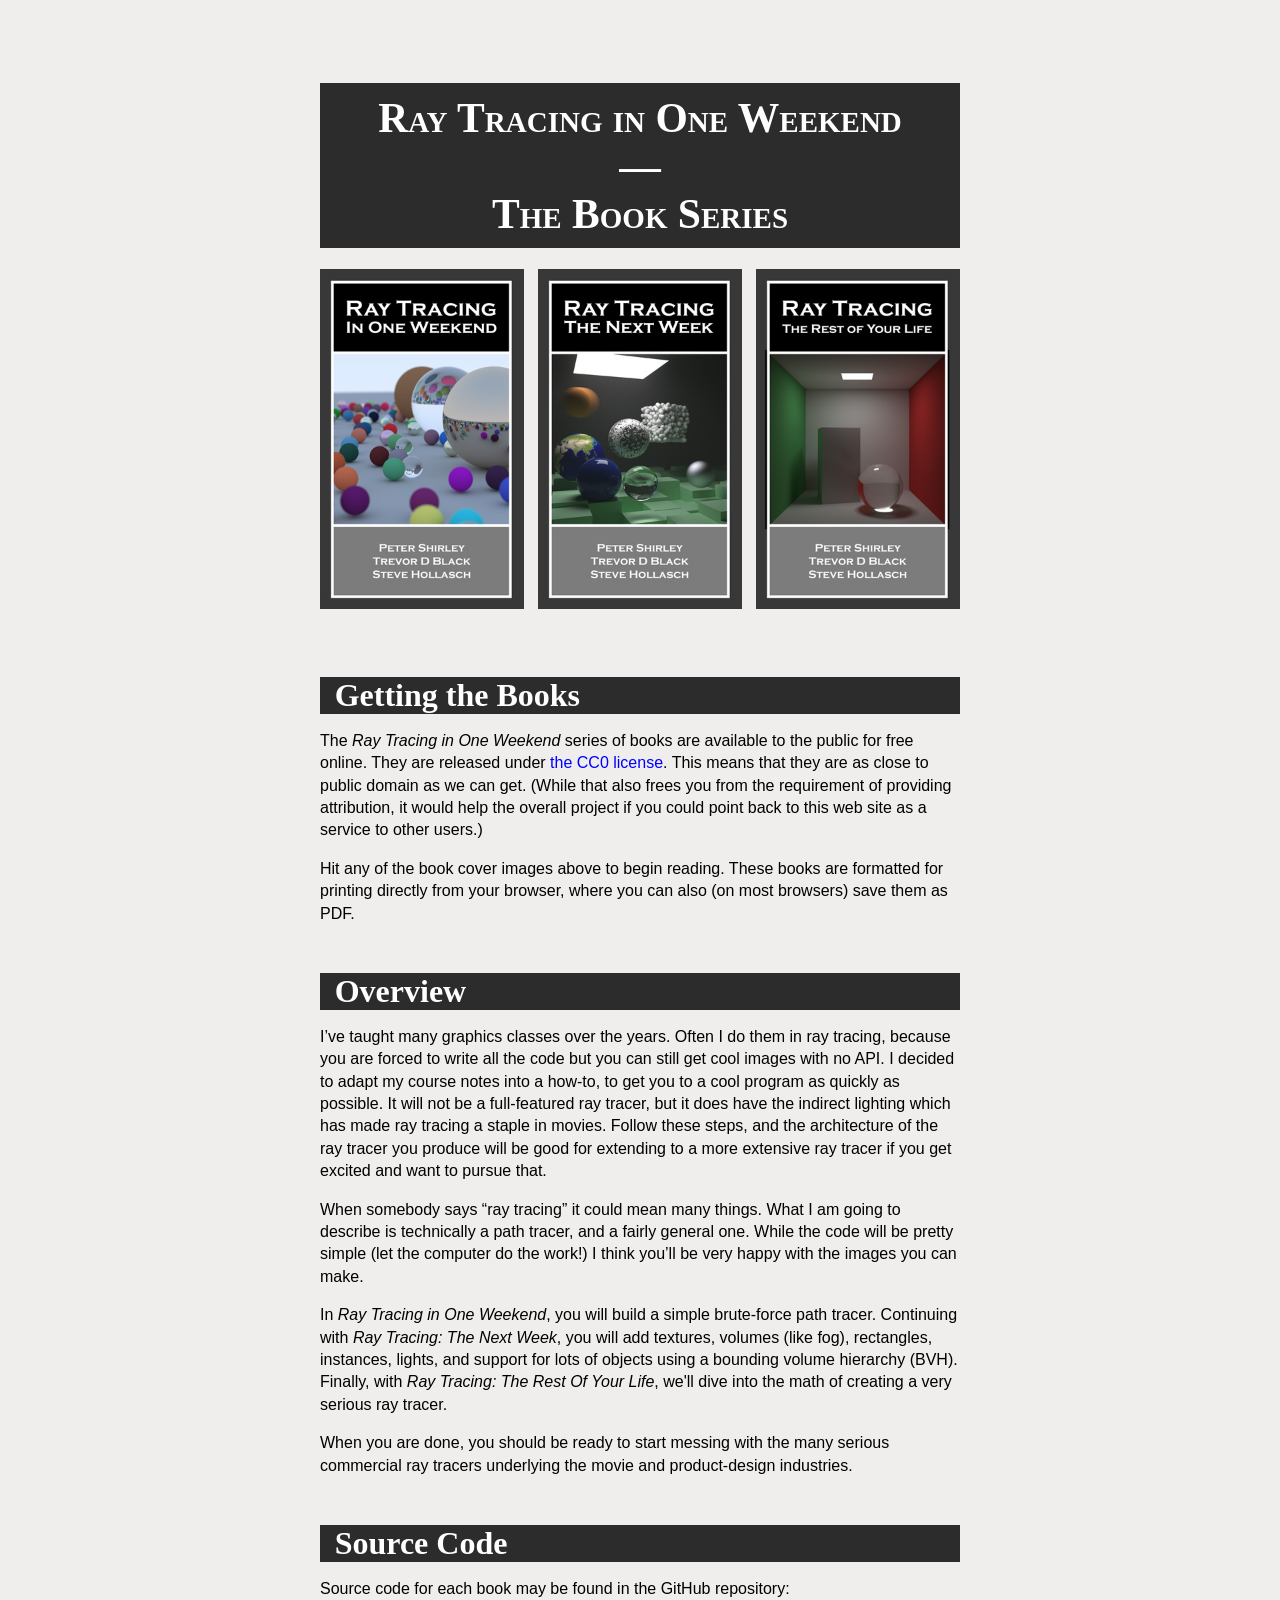
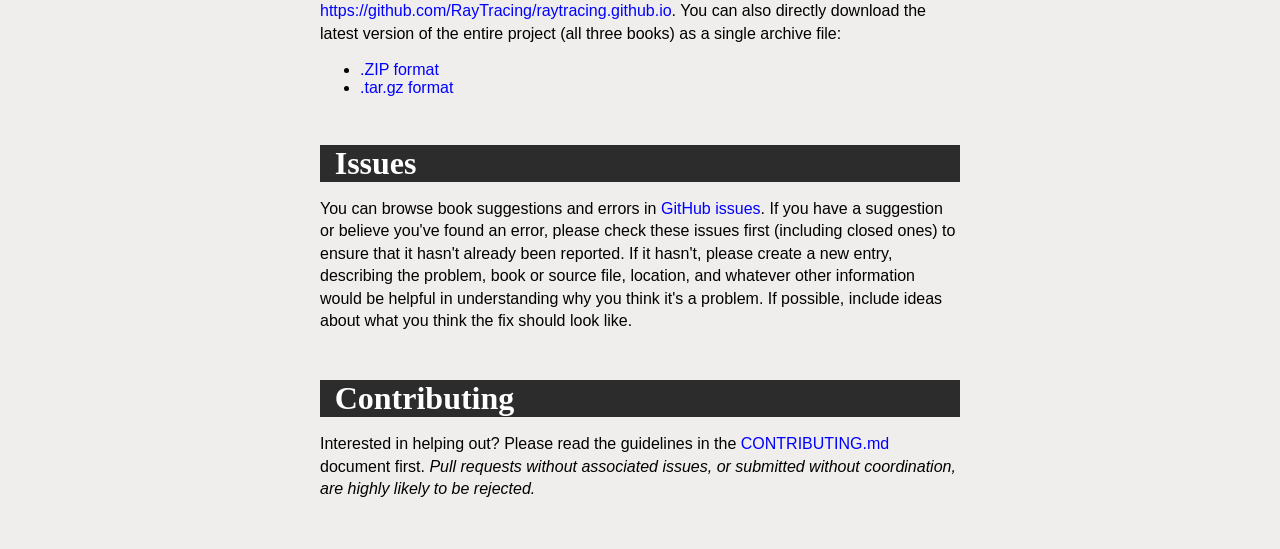
<file: Systemnahes Programmieren/Übungsblatt 1/index.html>
<!DOCTYPE html>
<meta charset="utf-8">
<title>Ray Tracing in One Weekend Series</title>
<link rel='stylesheet' href='style/website.css'>
<link rel="icon" type="image/png" href="favicon.png">


<div class="content">

  <h1 class="title">Ray Tracing in One Weekend<br>—<br>The Book Series</h1>

  <div class='books'>
    <a href='books/RayTracingInOneWeekend.html'>
      <img src='images/cover/CoverRTW1-small.jpg' width='204' height='340' alt='Ray Tracing in One Weekend'>
    </a>

    <a href='books/RayTracingTheNextWeek.html'>
      <img src='images/cover/CoverRTW2-small.jpg' width='204' height='340' alt='Ray Tracing: The Next Week'>
    </a>

    <a href='books/RayTracingTheRestOfYourLife.html'>
      <img src='images/cover/CoverRTW3-small.jpg' width='204' height='340' alt='Ray Tracing: The Rest Of Your Life'>
    </a>
  </div>


  <h1 id='books'>Getting the Books</h1>

  <p>The <cite>Ray Tracing in One Weekend</cite> series of books are available to the public for free online. They are
  released under <a href="https://github.com/RayTracing/raytracing.github.io/blob/release/COPYING.txt">the CC0
  license</a>. This means that they are as close to public domain as we can get. (While that also frees you from the
  requirement of providing attribution, it would help the overall project if you could point back to this web site as a
  service to other users.)
  
  <p>Hit any of the book cover images above to begin reading. These books are formatted for printing directly from your
  browser, where you can also (on most browsers) save them as PDF.
  

  <h1 id='overview'>Overview</h1>

  <p>I’ve taught many graphics classes over the years. Often I do them in ray tracing, because you are forced to write
  all the code but you can still get cool images with no API. I decided to adapt my course notes into a how-to, to get
  you to a cool program as quickly as possible. It will not be a full-featured ray tracer, but it does have the indirect
  lighting which has made ray tracing a staple in movies. Follow these steps, and the architecture of the ray tracer you
  produce will be good for extending to a more extensive ray tracer if you get excited and want to pursue that.

  <p>When somebody says “ray tracing” it could mean many things. What I am going to describe is technically a path
  tracer, and a fairly general one. While the code will be pretty simple (let the computer do the work!) I think you’ll
  be very happy with the images you can make.

  <p>In <cite>Ray Tracing in One Weekend</cite>, you will build a simple brute-force path tracer. Continuing with
  <cite>Ray Tracing: The Next Week</cite>, you will add textures, volumes (like fog), rectangles, instances, lights, and
  support for lots of objects using a bounding volume hierarchy (BVH). Finally, with <cite>Ray Tracing: The Rest Of Your
  Life</cite>, we'll dive into the math of creating a very serious ray tracer.
  
  <p>When you are done, you should be ready to start messing with the many serious commercial ray tracers underlying the
  movie and product-design industries.

  
  <h1 id='source'>Source Code</h1>

  <p>Source code for each book may be found in the GitHub repository:
  <a href="https://github.com/RayTracing/raytracing.github.io">https://github.com/RayTracing/raytracing.github.io</a>.
  You can also directly download the latest version of the entire project (all three books) as a single archive file:
  <ul>
    <li><a href="https://github.com/RayTracing/raytracing.github.io/archive/release.zip">.ZIP format</a>
    <li><a href="https://github.com/RayTracing/raytracing.github.io/archive/release.tar.gz">.tar.gz format</a>
  </ul>


  <h1 id='issues'>Issues</h1>

  <p>You can browse book suggestions and errors in
  <a href="https://github.com/RayTracing/raytracing.github.io/issues">GitHub issues</a>. If you have a suggestion or
  believe you've found an error, please check these issues first (including closed ones) to ensure that it hasn't
  already been reported. If it hasn't, please create a new entry, describing the problem, book or source file, location,
  and whatever other information would be helpful in understanding why you think it's a problem. If possible, include
  ideas about what you think the fix should look like.
  

  <h1 id='contributing'>Contributing</h1>
  <p>Interested in helping out? Please read the guidelines in the
  <a href="https://github.com/RayTracing/raytracing.github.io/blob/release/CONTRIBUTING.md">CONTRIBUTING.md</a> document
  first. <em>Pull requests without associated issues, or submitted without coordination, are highly likely to be
  rejected.</em>

</div>
</file>
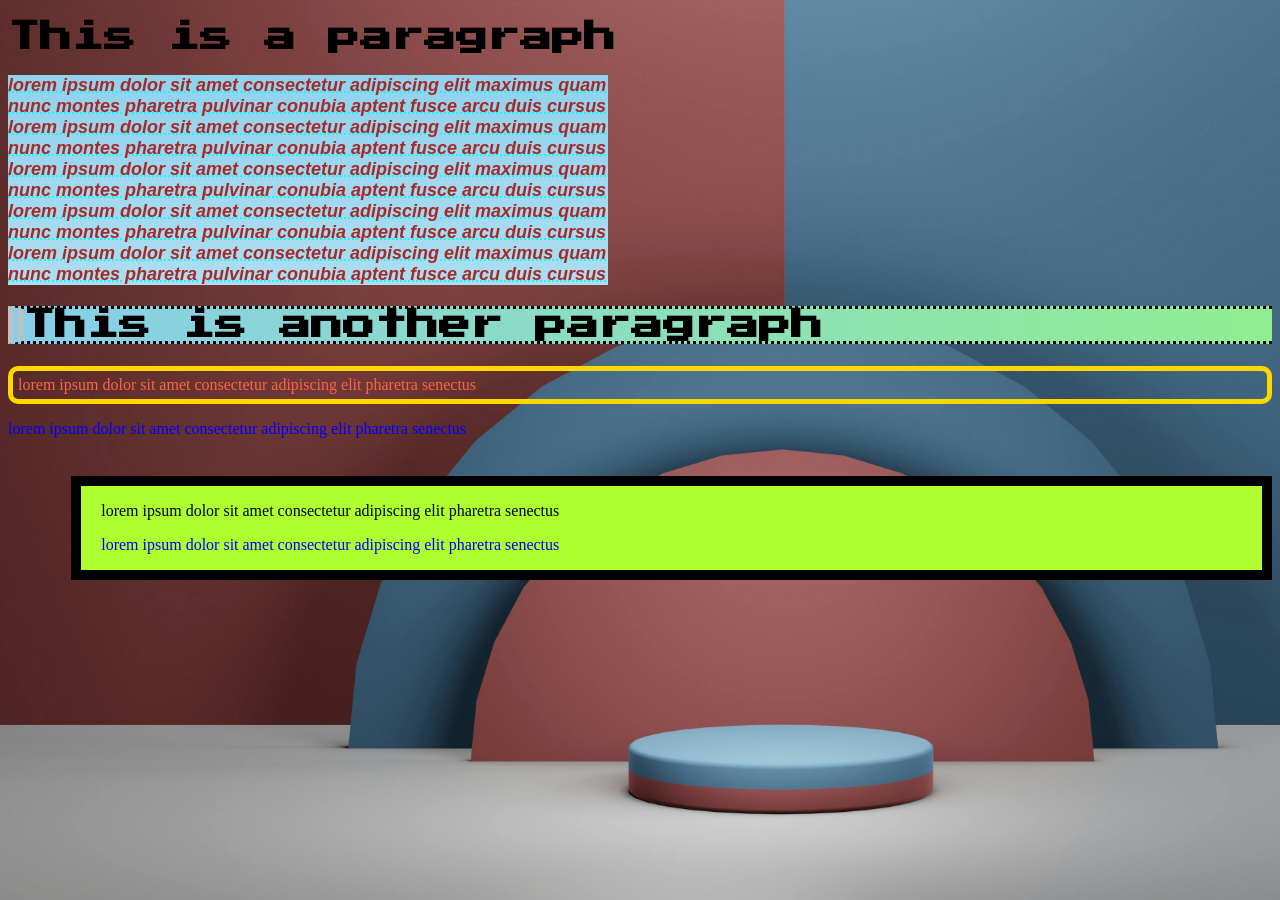
<file: Verteilte Systeme/CSS/index.html>
<!DOCTYPE html>
<html>
<head>
  <title>Learning CSS</title>
  <meta http-equiv="refresh" content="15">
  <!-- Internal Method -->
  <!--
  <style>
    body{
      background-color:black;
      color: white;
    }
    h1{
      color:green;
    }
    p{
      background-color:grey;
      color:yellow;
    }
  </style>
  -->
  
  <link rel="stylesheet" href="style.css">
  <link href="https://fonts.googleapis.com/css2?family=Press+Start+2P&display=swap" rel="stylesheet">
</head>

<body>

  <h1>This is a paragraph</h1>
  
  <p id="p0">lorem ipsum dolor sit amet consectetur adipiscing elit maximus quam nunc montes pharetra pulvinar conubia aptent fusce arcu duis cursus lorem ipsum dolor sit amet consectetur adipiscing elit maximus quam nunc montes pharetra pulvinar conubia aptent fusce arcu duis cursus lorem ipsum dolor sit amet consectetur adipiscing elit maximus quam nunc montes pharetra pulvinar conubia aptent fusce arcu duis cursus lorem ipsum dolor sit amet consectetur adipiscing elit maximus quam nunc montes pharetra pulvinar conubia aptent fusce arcu duis cursus lorem ipsum dolor sit amet consectetur adipiscing elit maximus quam nunc montes pharetra pulvinar conubia aptent fusce arcu duis cursus</p>
  
  <h1 id="h1">This is another paragraph</h1>
  <p id="p1" class="odd">lorem ipsum dolor sit amet consectetur adipiscing elit pharetra senectus</p>
  <p class="even">lorem ipsum dolor sit amet consectetur adipiscing elit pharetra senectus</p>
  
  <div id="box1">
    <p class="odd">lorem ipsum dolor sit amet consectetur adipiscing elit pharetra senectus</p>
    <p class="even">lorem ipsum dolor sit amet consectetur adipiscing elit pharetra senectus</p>
  </div>
</body>
</html>
</file>
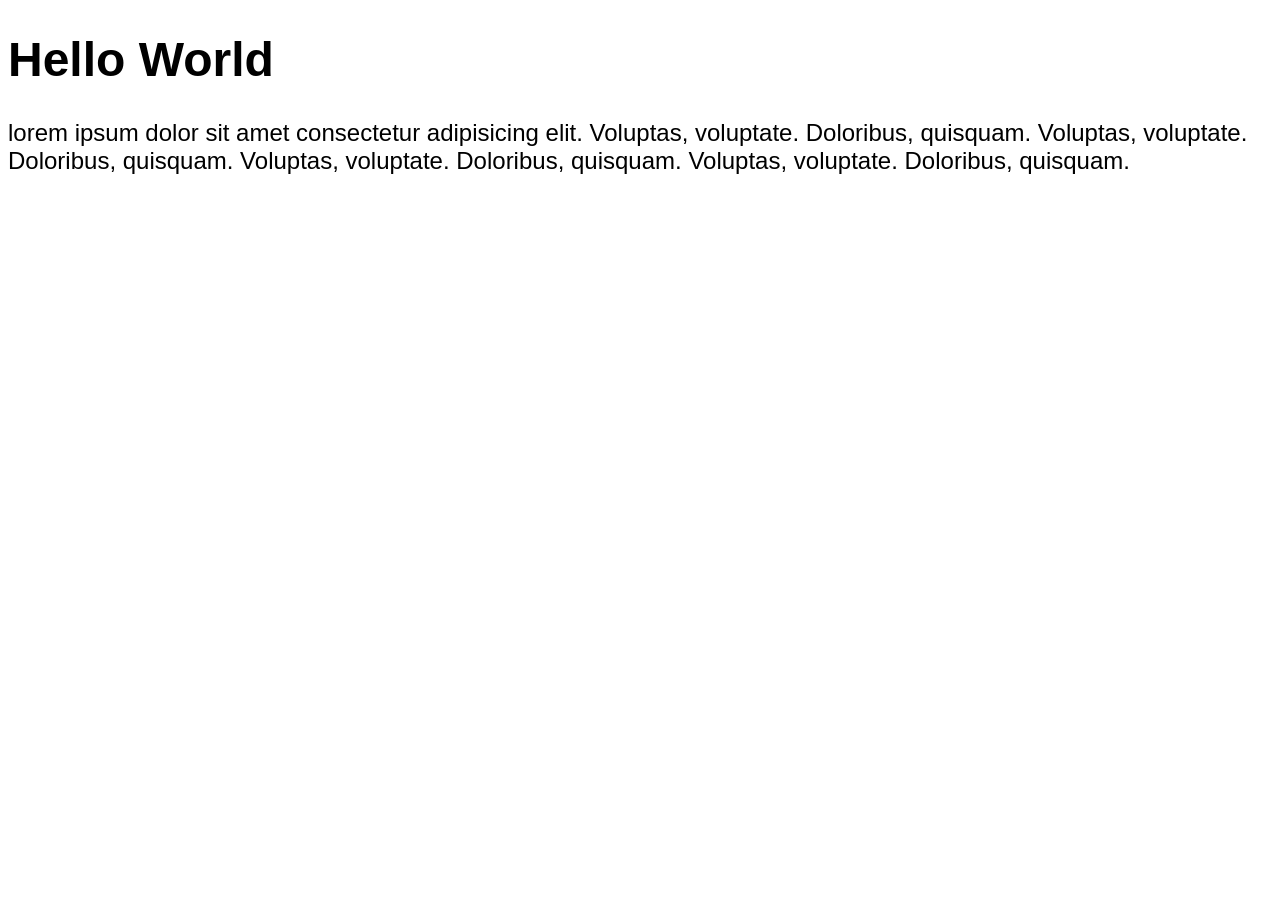
<file: Verteilte Systeme/JavaScript/Calculater/index.html>
<!DOCTYPE html>
<html lang="en">
<head>
    <meta charset="UTF-8">
    <meta name="viewport" content="width=device-width, initial-scale=1.0">
    <title>Calculater</title>
    <link rel="stylesheet" href="style.css">
</head>
<body>
    <h1 id="calculator">Calculater</h1>
    <p>
        lorem ipsum dolor sit amet consectetur adipisicing elit. Voluptas, voluptate. Doloribus, quisquam. Voluptas, voluptate. Doloribus, quisquam. Voluptas, voluptate. Doloribus, quisquam. Voluptas, voluptate. Doloribus, quisquam.
    </p>


    <script src="index.js"> </script>
</body>
</html>
</file>
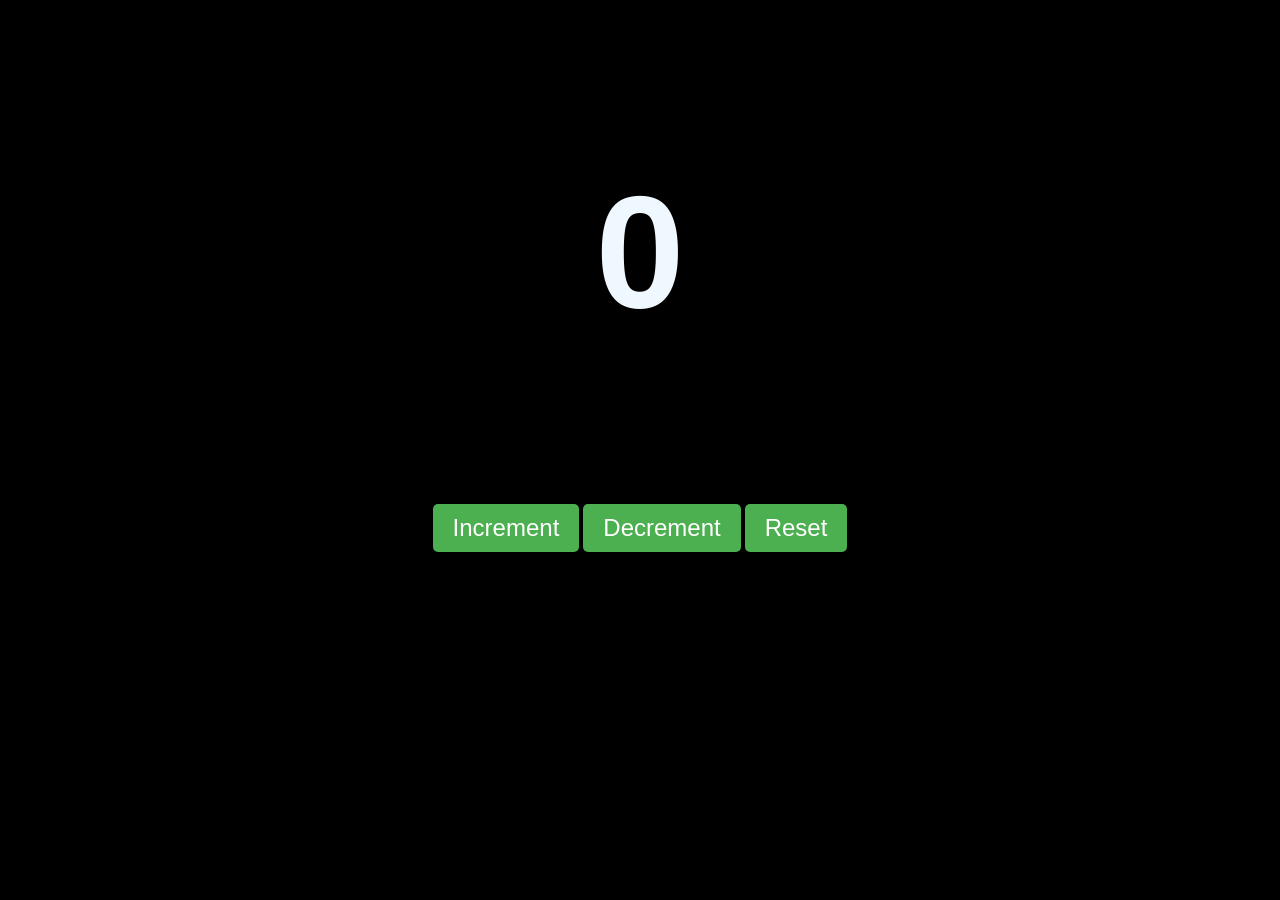
<file: Verteilte Systeme/JavaScript/Counter/index.html>
<!DOCTYPE html>
<html lang="en">
<head>
    <meta charset="UTF-8">
    <meta name="viewport" content="width=device-width, initial-scale=1.0">
    <title>Counter</title>
    <link rel="stylesheet" href="style.css">
</head>
<body>
    <h3>0</h3>

    <div id ="buttonContainer">
        <button id="increment" class = "button">Increment</button>
        <button id="decrement" class = "button">Decrement</button>
        <button id="reset" class = "button">Reset</button>
    </div>
    <script src="index.js"></script>
</body>
</html>
</file>
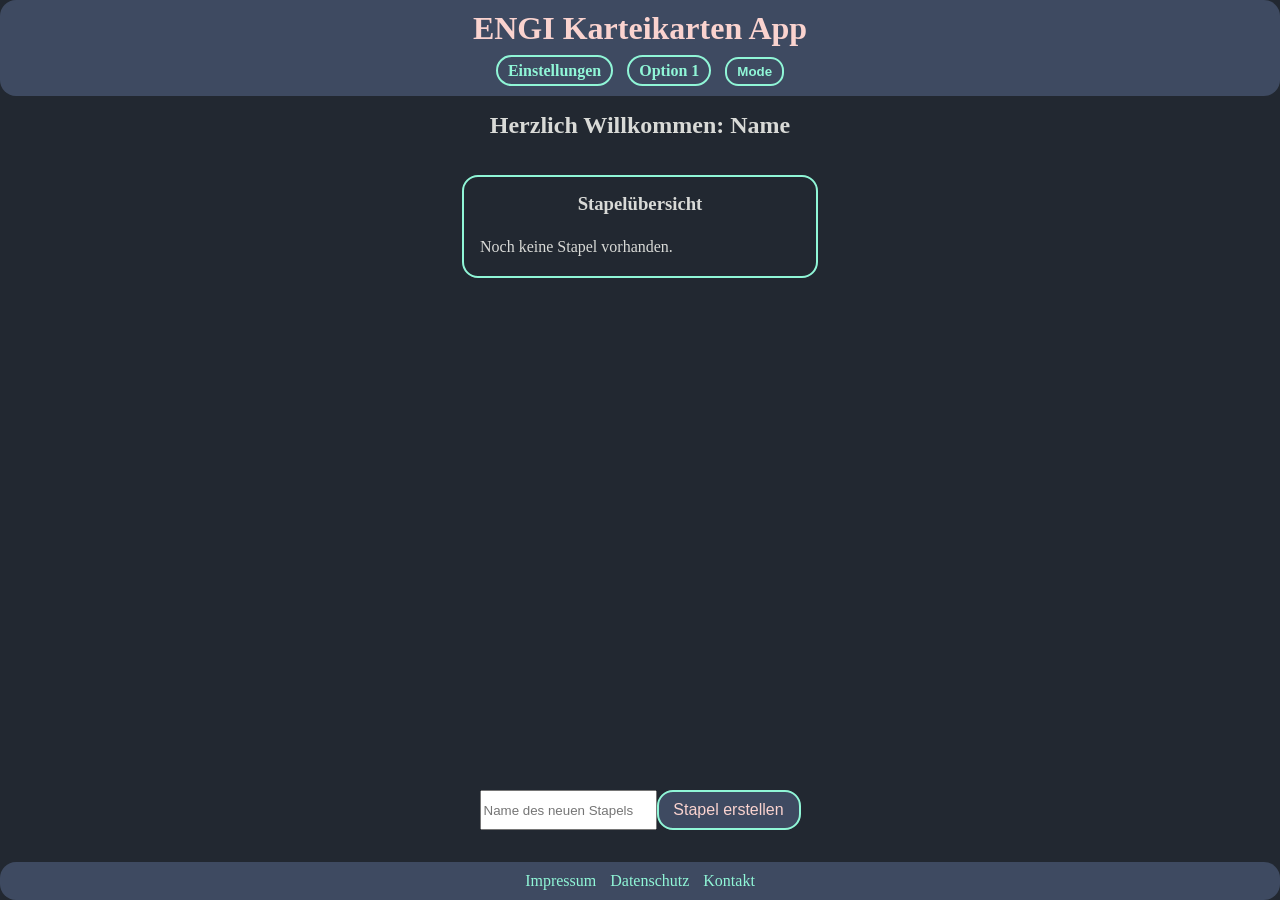
<file: Verteilte Systeme/JavaScript/Karteikarten/index.html>
<!DOCTYPE html>
<html lang="de">
    <head>
        <meta charset="UTF-8">
        <meta name="viewport" content="width=device-width, initial-scale=1.0">
        <title>Engi</title>
        <link rel="stylesheet" href="style.css">
    </head>
    <body>
        <header>
            <h1>ENGI Karteikarten App</h1>
            <nav>
                <a href="einstellungen.html">Einstellungen</a>
                <a href="option1.html">Option 1</a>
                <button id="themeButton" type="button" onclick="changeMode()">Mode</button>
            </nav>
        </header>

        <main>
            <h2>Herzlich Willkommen: Name</h2>

            <section class="stapeluebersicht">
                <h3>Stapelübersicht</h3>
                <ul id="deckList">
                    <!-- Stapel werden hier dynamisch eingefügt -->
                </ul>
            </section>

            <section id="stapel-erstellen">
                <input id="deckNameInput" type="text" placeholder="Name des neuen Stapels">
                <button id="createDeckButton" type="button">Stapel erstellen</button>
            </section>
        </main>

        <footer>
            <nav>
                <a href="impressum.html">Impressum</a>
                <a href="datenschutz.html">Datenschutz</a>
                <a href="kontakt.html">Kontakt</a>
            </nav>
        </footer>
        <script src="index.js"></script>
    </body>
</html>
</file>
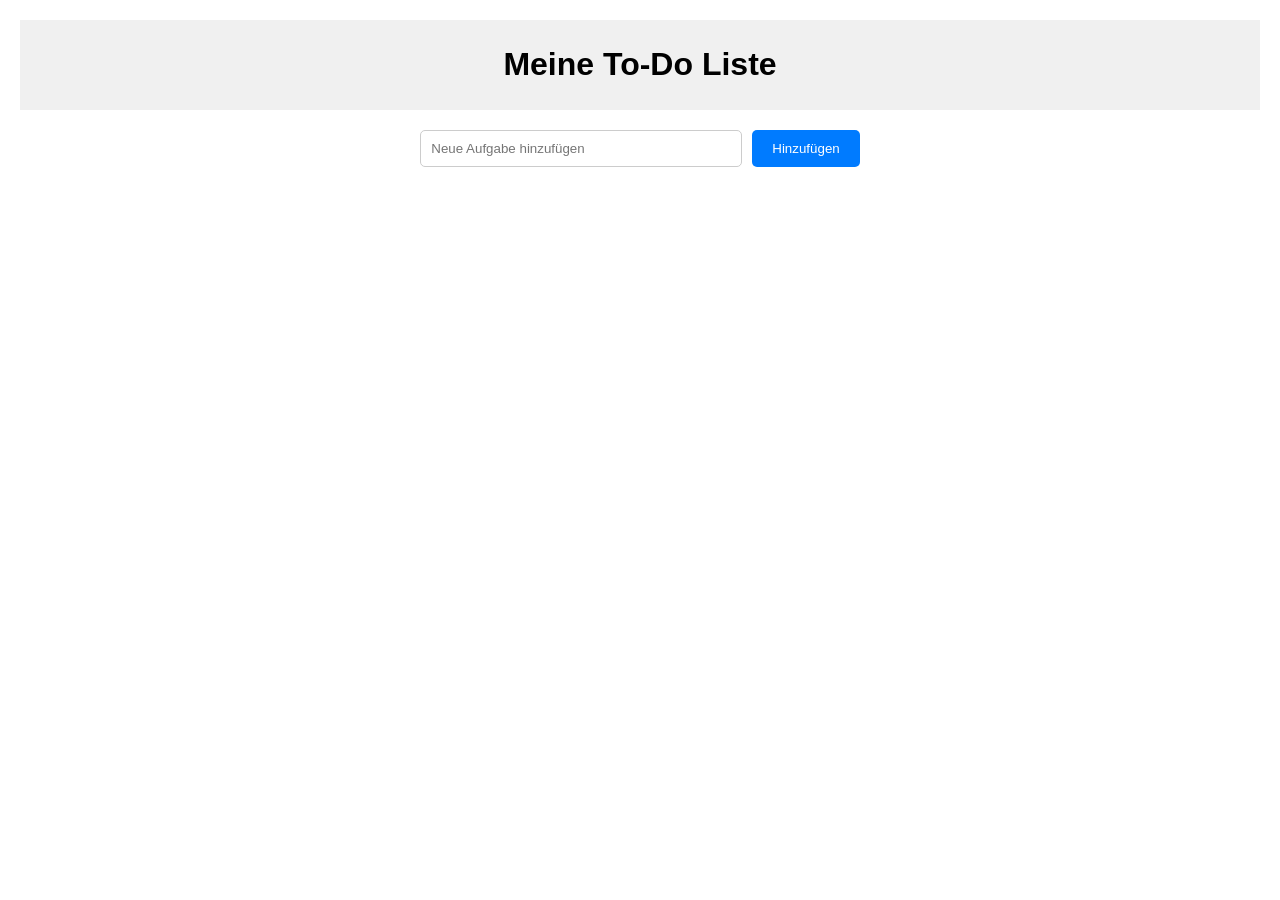
<file: Verteilte Systeme/JavaScript/To-Do List/index.html>
<!DOCTYPE html>
<html lang="en">
<head>
    <meta charset="UTF-8">
    <meta name="viewport" content="width=device-width, initial-scale=1.0">
    <title>To-Do List</title>
    <link rel="stylesheet" href="style.css">
</head>
<body>
    <header>
        <h1>Meine To-Do Liste</h1>
    </header>

    <div class="input-container">
        <input id="inputToDo" type="text" placeholder="Neue Aufgabe hinzufügen">
        <button onclick="addToDo()">Hinzufügen</button>
    </div>

    <ul id="listToDo">
        
    </ul>

    <script src="script.js"></script>
</body>
</html>
</file>
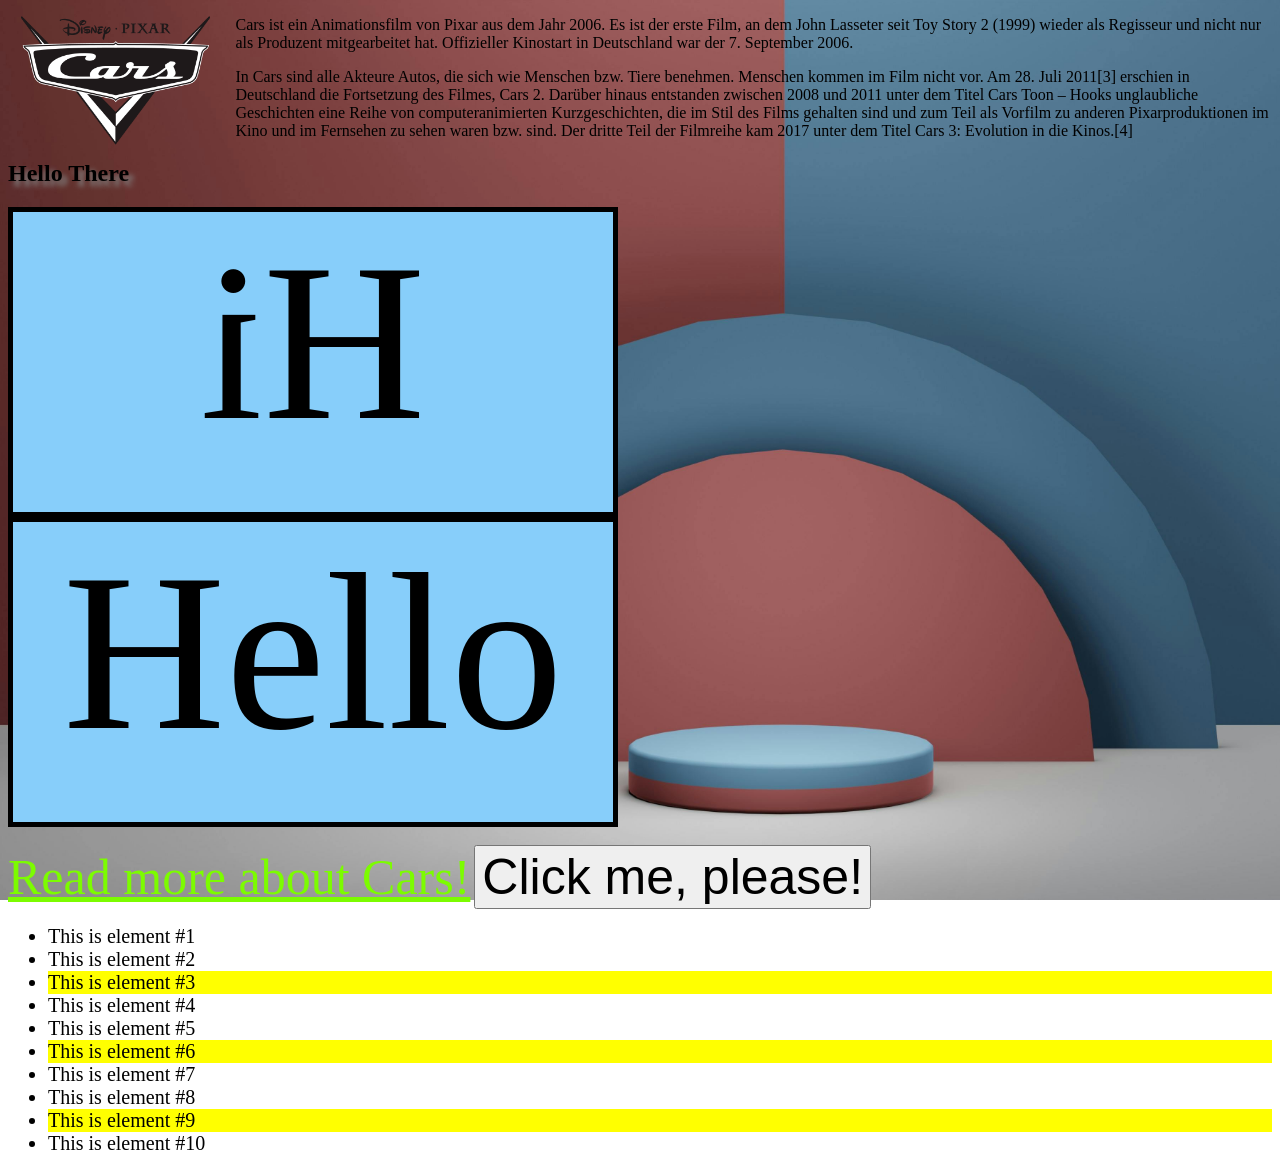
<file: Verteilte Systeme/CSS/page2.html>
<!DOCTYPE html>
<html>
  <head>
    <title>Page 2</title>
    <link rel="stylesheet" href="style.css">
    
  </head>
  
  </body>
    <img src="images/Cars_Logo_Black.svg.png">
    
    <p>Cars ist ein Animationsfilm von Pixar aus dem Jahr 2006. Es ist der erste Film, an dem John Lasseter seit Toy Story 2 (1999) wieder als Regisseur und nicht nur als Produzent mitgearbeitet hat. Offizieller Kinostart in Deutschland war der 7. September 2006.</p>
    <p>In Cars sind alle Akteure Autos, die sich wie Menschen bzw. Tiere benehmen. Menschen kommen im Film nicht vor. Am 28. Juli 2011[3] erschien in Deutschland die Fortsetzung des Filmes, Cars 2. Darüber hinaus entstanden zwischen 2008 und 2011 unter dem Titel Cars Toon – Hooks unglaubliche Geschichten eine Reihe von computeranimierten Kurzgeschichten, die im Stil des Films gehalten sind und zum Teil als Vorfilm zu anderen Pixarproduktionen im Kino und im Fernsehen zu sehen waren bzw. sind. Der dritte Teil der Filmreihe kam 2017 unter dem Titel Cars 3: Evolution in die Kinos.[4]</p>
  
  <h2>Hello There</h2>
  <div id="box2" class="box">Hi</div>
  <div id="box3" class="box">Hello</div>
  <br>
  <a href="https://de.wikipedia.org/wiki/Cars_(Film)">Read more about Cars!</a>
  <button>Click me, please!</button>
  <ul>
    <li>This is element #1</li>
    <li>This is element #2</li>
    <li>This is element #3</li>
    <li>This is element #4</li>
    <li>This is element #5</li>
    <li>This is element #6</li>
    <li>This is element #7</li>
    <li>This is element #8</li>
    <li>This is element #9</li>
    <li>This is element #10</li>
  </ul>
  </body>
</html>
</file>
<file: Systemnahes Programmieren/Übungsblatt 1/style/website.css>
body {
    margin: 3em 8%;
    font-family: Helvetica, Arial, sans-serif;
    color: black;
    background-color: #f0eeec;
}

a {
    text-decoration: none;
    color: #00f;
}

a:visited {
    color: #90c;
}

a:hover {
    text-decoration: underline;
}

div.content {
    max-width: 40em;
    margin: 0 auto;
}

h1,
h2,
h3,
.banner {
    font-family: Copperplate Gothic, Georgia, serif;
}

h1.alert
{
    background-color: #702000;
}

h1 {
    font-weight: 900;
    margin: 1.5em 0 0 0;
    padding-left: 1ex;
    background-color: #2c2c2c;
    color: white;
}

h1.title {
    font-variant: small-caps;
    text-align: center;
    font-size: 260%;
    margin: 2em 0 0.5em 0;
    padding: .25em 0;
}

div.books {
    display: flex;
    flex-direction: row;
    justify-content: space-between;
    margin-bottom: 4em;
}

div.books a {
    text-decoration: none;
}

p {
    line-height: 140%;
}
</file>
<file: Verteilte Systeme/CSS/style.css>
body{
  background-image:url("images/pexelsImage.jpg");
  background-repeat:no-repeat;
  background-attachment:fixed;
  background-position:fixed;
  background-size:cover;
}
h1{
  font-family:"Press Start 2P", "consolas";
  
}

#p0{
  width: 600px;
  color:brown;
  font-family:"consolas", sans-serif;
  font-style: italic;
  font-weight: bold;
  text-decoration: cyan dotted underline;
  font-size: 18px;
  
  background: linear-gradient(skyblue,white);
  background-repeat:no-repeat;
  background-attachment:fixed;
  
}

#h1 {
  border-top-style: dotted;
  border-bottom-style: dotted;
  border-left-style:double;
  border-left-width:15px;
  border-left-color: silver;
  
  background: linear-gradient(to right, skyblue,lightgreen);
  background-repeat:no-repeat;
  background-attachment:fixed;
}
#p1{
  color:tomato;
  border-style: solid;
  border-width: 5px;
  border-color: gold;
  border-radius: 10px;
  padding: 5px;
}
.even{
  color:blue;
}
#box1{
  border: 10px solid;
  background:greenyellow;
  padding-left:20px;
  padding-right:20px;
  
  margin-top:3%;
  margin-left:5%;
}
img{
  float:left;
  margin-left:1%;
  margin-right:2%;
  width:15%;
}

a:link{
  color:lawngreen;
  font-size:50px;
}
a:visited{
  color:grey;
}
a:hover{
  color:lightcyan;
}
a:active{
  color:tomato;
}
button{
  font-size:50px;
}

button:hover{
  background-color:grey;
}
button:active{
  background-color:white;
}
/*
li:nth-child(1){
  background-color:yellow;
}
li:nth-child(even){
  background-color:yellow;
}
li:nth-child(odd){
  background-color:yellow;
}
*/

li:nth-child(3n) {
  background-color:yellow;
}
li{
  font-size:20px;
}
h2{
  text-shadow: 5px 5px 5px grey;
}
h2:hover{
  box-shadow: 5px 5px 5px black;
}

.box{
  border: 5px solid;
  width: 600px;
  height: 300px;
  text-align: center;
  background-color: lightskyblue;
  font-size:225px;
}
#box2{
  margin-right:3%;
  transform: rotateX(180deg);
  transform: rotateY(180deg);
  /*transform: translate(50px, 100px);
  transform: scale(2,2);
  transform: skewX(45deg);*/
}

#box3 {
  animation:mySlide;
  animation-iteration-count:infinite;
  animation-delay:0s;
  animation-timing-function:ease-out;
  animation-duration:5s;
}

@keyframes mySlide{
  from{margin-left:100%;}
  to{margin-left:0%;}
}
</file>
<file: Verteilte Systeme/JavaScript/Calculater/style.css>
body {
    font-family: Arial, sans-serif;
    font-size: 24px;
}
</file>
<file: Verteilte Systeme/JavaScript/Counter/style.css>
body{
    background-color: black;
}
h3 {
    color:aliceblue;
    display:block;
    text-align:center;
    font-size: 10em;
    font-family:'Lucida Sans', 'Lucida Sans Regular', 'Lucida Grande', 'Lucida Sans Unicode', Geneva, Verdana, sans-serif
}

#buttonContainer {
    text-align:center;
}

.button {
    font-size: 1.5em;
    padding: 10px 20px;
    border: none;
    border-radius: 5px;
    background-color: #4CAF50;
    color: white;
    cursor: pointer;
}

.button:hover {
    background-color: #45a049;
}
</file>
<file: Verteilte Systeme/JavaScript/Karteikarten/style.css>
/* Grundlayout */
html, body {
    height: 100%;
    margin: 0;
    padding: 0;
}

body {
    background: #222831;
    color: #d9dad7;
    font-family: 'Times New Roman', Times, serif;
    display: flex;
    flex-direction: column;
}

body.light {
  background: #d7ffdf;
  color: #333;
}

/* Header */
header {
    background: #3e4a61;
    color: #fad3cf;
    padding: 10px;
    text-align: center;
    border-radius: 1em;
}

h1 {
    margin: 0;
    font-family: Georgia, 'Times New Roman', Times, serif;
}

header nav {
    margin-top: 10px;
}

header nav a {
    color: #90f6d7;
    font-weight: bold;
    text-decoration: none;
    border: 2px solid #90f6d7;
    padding: 5px 10px;
    margin: 0 5px;
    border-radius: 1em;
    cursor: pointer;
}
header nav a:hover {
    background: #90f6d7;
    color: #3e4a61;
}

header nav button {
    color: #90f6d7;
    font-weight: bold;
    text-decoration: none;
    border: 2px solid #90f6d7;
    padding: 5px 10px;
    margin: 0 5px;
    border-radius: 1em;
    cursor: pointer;
    background: none;
}

header nav button:hover {
    background: #90f6d7;
    color: #3e4a61;
}

/* Main */
main {
    flex: 1;
    display: flex;
    flex-direction: column;
    padding: 1em;
}

h2 {
    text-align: center;
    margin-top: 0;
}

/* Stapelübersicht */
.stapeluebersicht {
    min-width: 20em;
    margin: 1em auto;
    padding: 1em;
    border: 2px solid #90f6d7;
    border-radius: 1em;
}
.stapeluebersicht.light {
    border-color: #333;
}

.stapeluebersicht h3 {
    text-align: center;
    margin-top: 0;
}

.stapeluebersicht ul {
    list-style-type: none;
    padding-left: 0;
    margin: 0;
}

.stapeluebersicht li {
    padding: 0.25em 0;
}

/* Stapel erstellen Button */
#stapel-erstellen {
    display: flex;
    justify-content: center;
    margin-top: auto;
    margin-bottom: 1em;
}

#stapel-erstellen button {
    width: 9em;
    height: 2.5em;
    font-size: 1rem;
    border-radius: 1em;
    cursor: pointer;
    border: 2px solid #90f6d7;
    background: #3e4a61;
    color: #fad3cf;
}
#stapel-erstellen button:hover {
    background: #90f6d7;
    color: #3e4a61;
}
#stapel-erstellen button.light {
    border-color: black;
}
/* Footer */
footer {
    background: #3e4a61;
    color: #fad3cf;
    padding: 10px;
    text-align: center;
    border-radius: 1em;
}

footer nav a {
    margin: 0 5px;
    color: #90f6d7;
    cursor: pointer;
    text-decoration: none;
}
</file>
<file: Verteilte Systeme/JavaScript/To-Do List/style.css>
body {
    font-family: Arial, sans-serif;
    margin: 20px;
}
header {
    background-color: #f0f0f0;
    padding: 5px;
    text-align: center;
    margin-bottom: 20px;
}
input[type="text"] {
    padding: 10px;
    width: 300px;
    margin-right: 10px;
    border-radius: 5px;
    border: 1px solid #ccc;
}
button {
    padding: 10px 20px;
    background-color: #007BFF;
    color: white;
    border: none;
    border-radius: 5px;
    cursor: pointer;
}
.input-container {
    display: flex;
    justify-content: center;
    margin-bottom: 20px;
}

ul {
    list-style-type: none;
    padding: 0;
    font-size: 1.25rem;
}

ul:has(input[type="checkbox"]:checked) {
    font-style: italic;
    text-decoration: line-through;
    color: #ccc;

}

input[type="checkbox"] {
    margin-right: 5px;
    cursor: pointer;
    width: 17px;
    height: 17px;
}

@media screen and (max-width: 600px) {
    input[type="text"] {
        width: 75%;
        margin-bottom: 10px;
    }
    input[type="checkbox"] {
        width: 13px;
        height: 13px;
    }
    .input-container {
        flex-direction: column;
        align-items: center;
    }
    ul {
        font-size: 1rem;
    }
}
</file>
